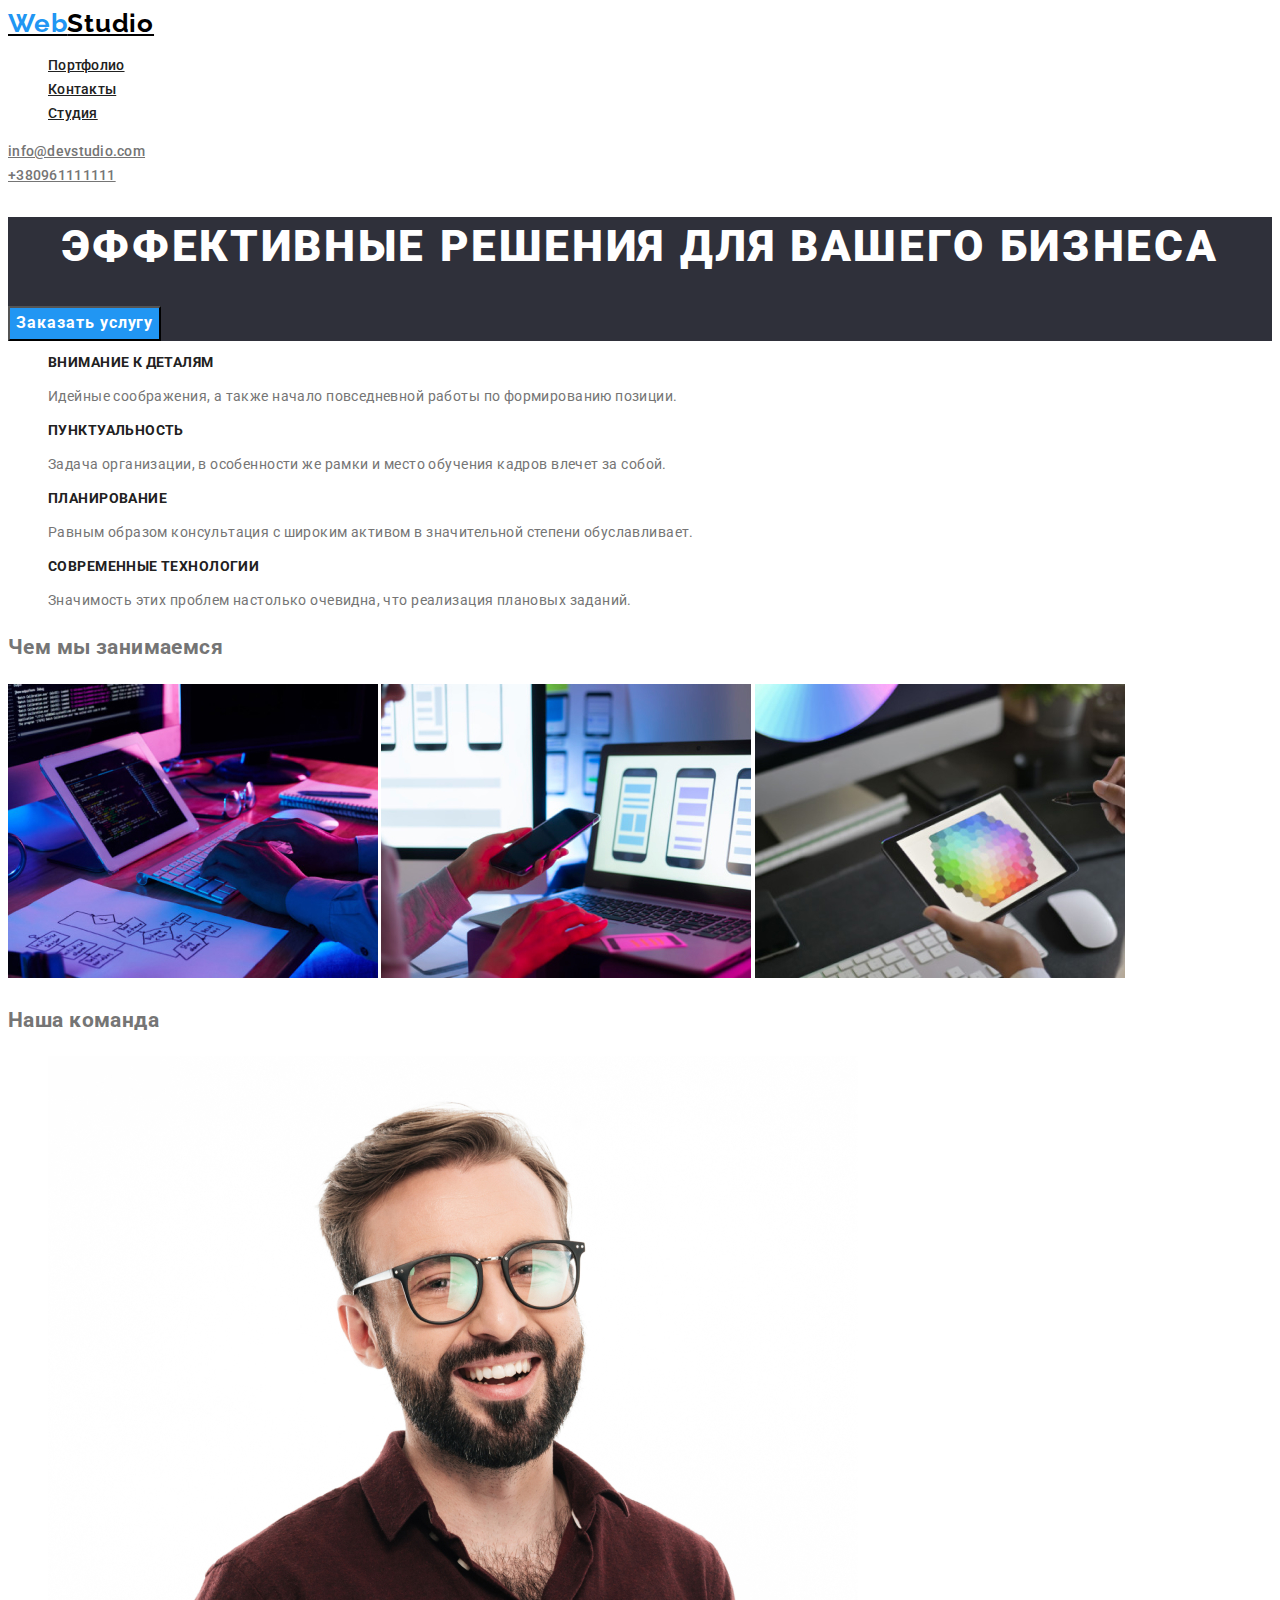
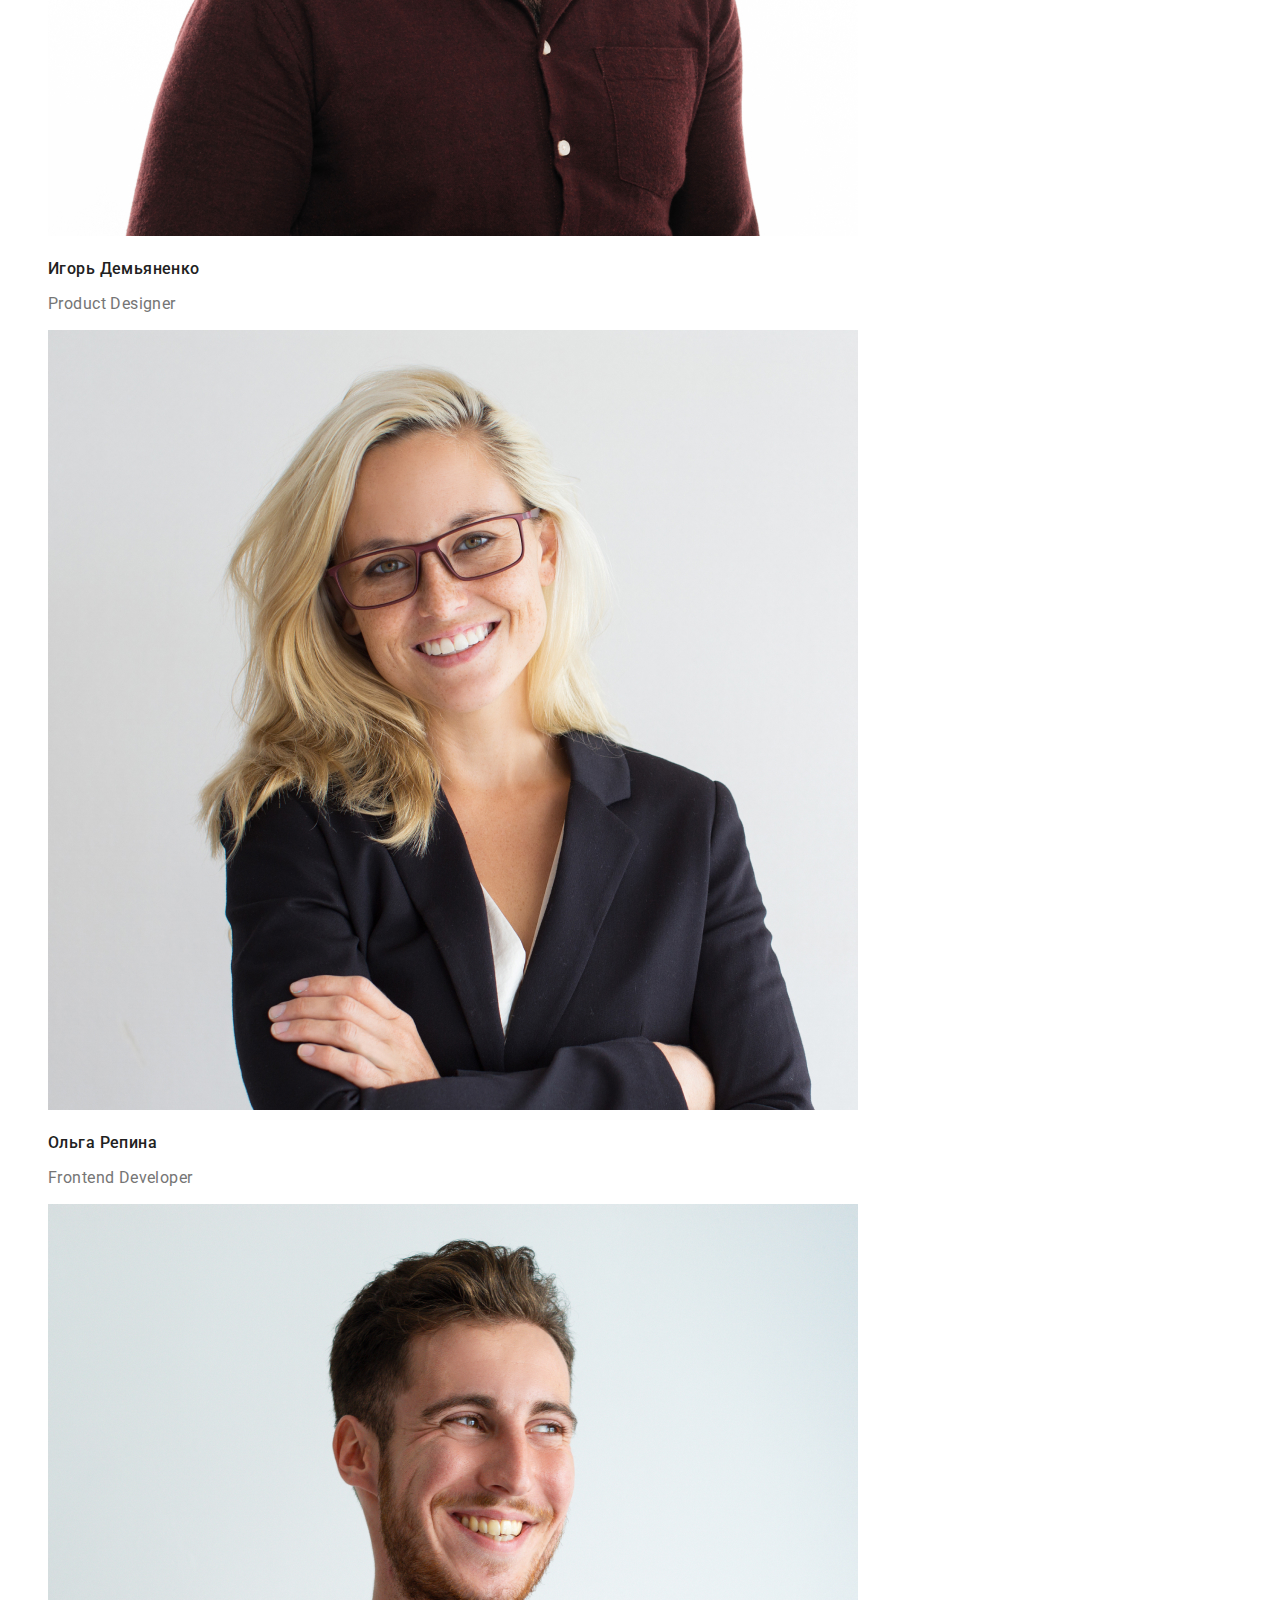
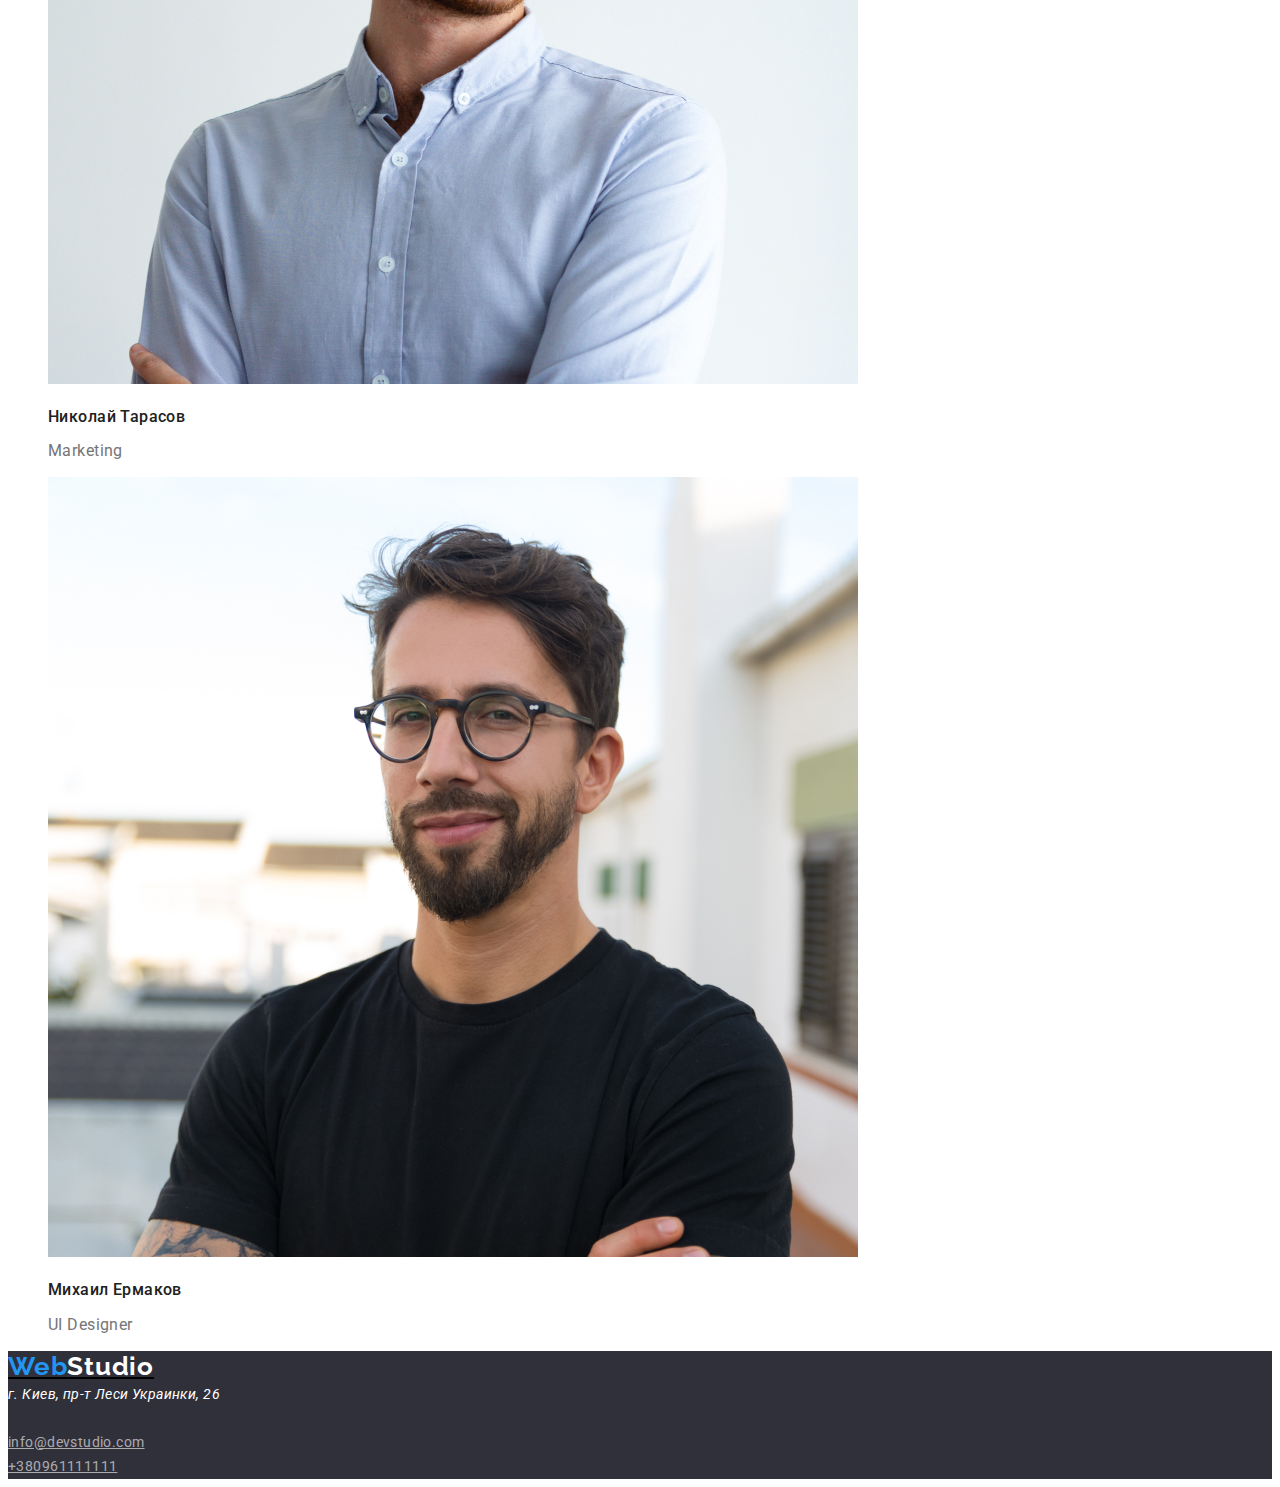
<file: index.html>
<!DOCTYPE html>
<html lang="en">
  <head>
    <meta charset="UTF-8" />
    <meta name="viewport" content="width=device-width, initial-scale=1.0" />
    <title>Document</title>
    <link
      href="https://fonts.googleapis.com/css2?family=Raleway:wght@700&family=Roboto:wght@400;700&display=swap"
      rel="stylesheet"
    />
    <link rel="stylesheet" href="./css/styles.css" />
  </head>

  <body class="page">
    <header>
      <a href="./index.html" class="logo current"
        ><span class="logoacc">Web</span>Studio</a
      >

      <ul class="site-nav list">
        <li><a href="./portfolio.html" class="link">Портфолио</a></li>
        <li><a href="" class="link">Контакты</a></li>
        <li><a href="" class="link">Студия</a></li>
      </ul>
      <a href="mailto:info@devstudio.com" class="info">info@devstudio.com</a
      ><br />
      <a href="tel:+380961111111" class="tel">+380961111111</a><br />
    </header>

    <main>
      <article>
        <section class="hero">
          <h1 class="hero-title">Эффективные решения для вашего бизнеса</h1>
          <button type="button" class="hero-button">Заказать услугу</button>
        </section>

        <section>
          <ul class="section list">
            <li>
              <h3 class="section-subtitle">Внимание к деталям</h3>
              <p>
                Идейные соображения, а также начало повседневной работы по
                формированию позиции.
              </p>
            </li>
          </ul>

          <ul class="section list">
            <li>
              <h3 class="section-subtitle">Пунктуальность</h3>
              <p>
                Задача организации, в особенности же рамки и место обучения
                кадров влечет за собой.
              </p>
            </li>
          </ul>

          <ul class="section list">
            <li>
              <h3 class="section-subtitle">Планирование</h3>
              <p>
                Равным образом консультация с широким активом в значительной
                степени обуславливает.
              </p>
            </li>
          </ul>

          <ul class="section list">
            <li>
              <h3 class="section-subtitle">Современные технологии</h3>
              <p>
                Значимость этих проблем настолько очевидна, что реализация
                плановых заданий.
              </p>
            </li>
          </ul>
        </section>

        <section>
          <h2 class="section-title">Чем мы занимаемся</h2>
          <img src="./images/img1.jpg" alt="картинка напсаня кода" />
          <img src="./images/img.jpg" alt="картинка синхронизации ПК" />
          <img src="./images/img3.jpg" alt="картинка мультицвет" />
        </section>

        <section>
          <h2 class="section-title">Наша команда</h2>

          <ul class="section list">
            <li>
              <img src="./images/команда1.jpg" alt="фото Игорь Демьяненко" />
              <h3 class="section-title">Игорь Демьяненко</h3>
              <p class="section-en" lang="en">Product Designer</p>
            </li>
          </ul>

          <ul class="section list">
            <li>
              <img src="./images/команда2.jpg" alt="фото Ольга Репина" />
              <h3 class="section-title">Ольга Репина</h3>
              <p class="section-en" lang="en">Frontend Developer</p>
            </li>
          </ul>

          <ul class="section list">
            <li>
              <img src="./images/к3.jpg" alt="фото Николай Тарасов" />
              <h3 class="section-title">Николай Тарасов</h3>
              <p class="section-en" lang="en">Marketing</p>
            </li>
          </ul>

          <ul class="section list">
            <li>
              <img src="./images/к4.jpg" alt="фото Михаил Ермаков" />
              <h3 class="section-title">Михаил Ермаков</h3>
              <p class="section-en" lang="en">UI Designer</p>
            </li>
          </ul>
        </section>
      </article>
    </main>

    <footer>
      <div class="fon">
        <a href="" class="logo current"
          ><span class="logoacc">Web</span
          ><span class="logodark">Studio</span></a
        >
        <br />
        <address class="addres">г. Киев, пр-т Леси Украинки, 26</address>
        <br />
        <a href="mailto:info@devstudio.com" class="info-footer"
          >info@devstudio.com</a
        ><br />
        <a href="tel:+380961111111" class="info-footer">+380961111111</a><br />
      </div>
    </footer>
  </body>
</html>
</file>
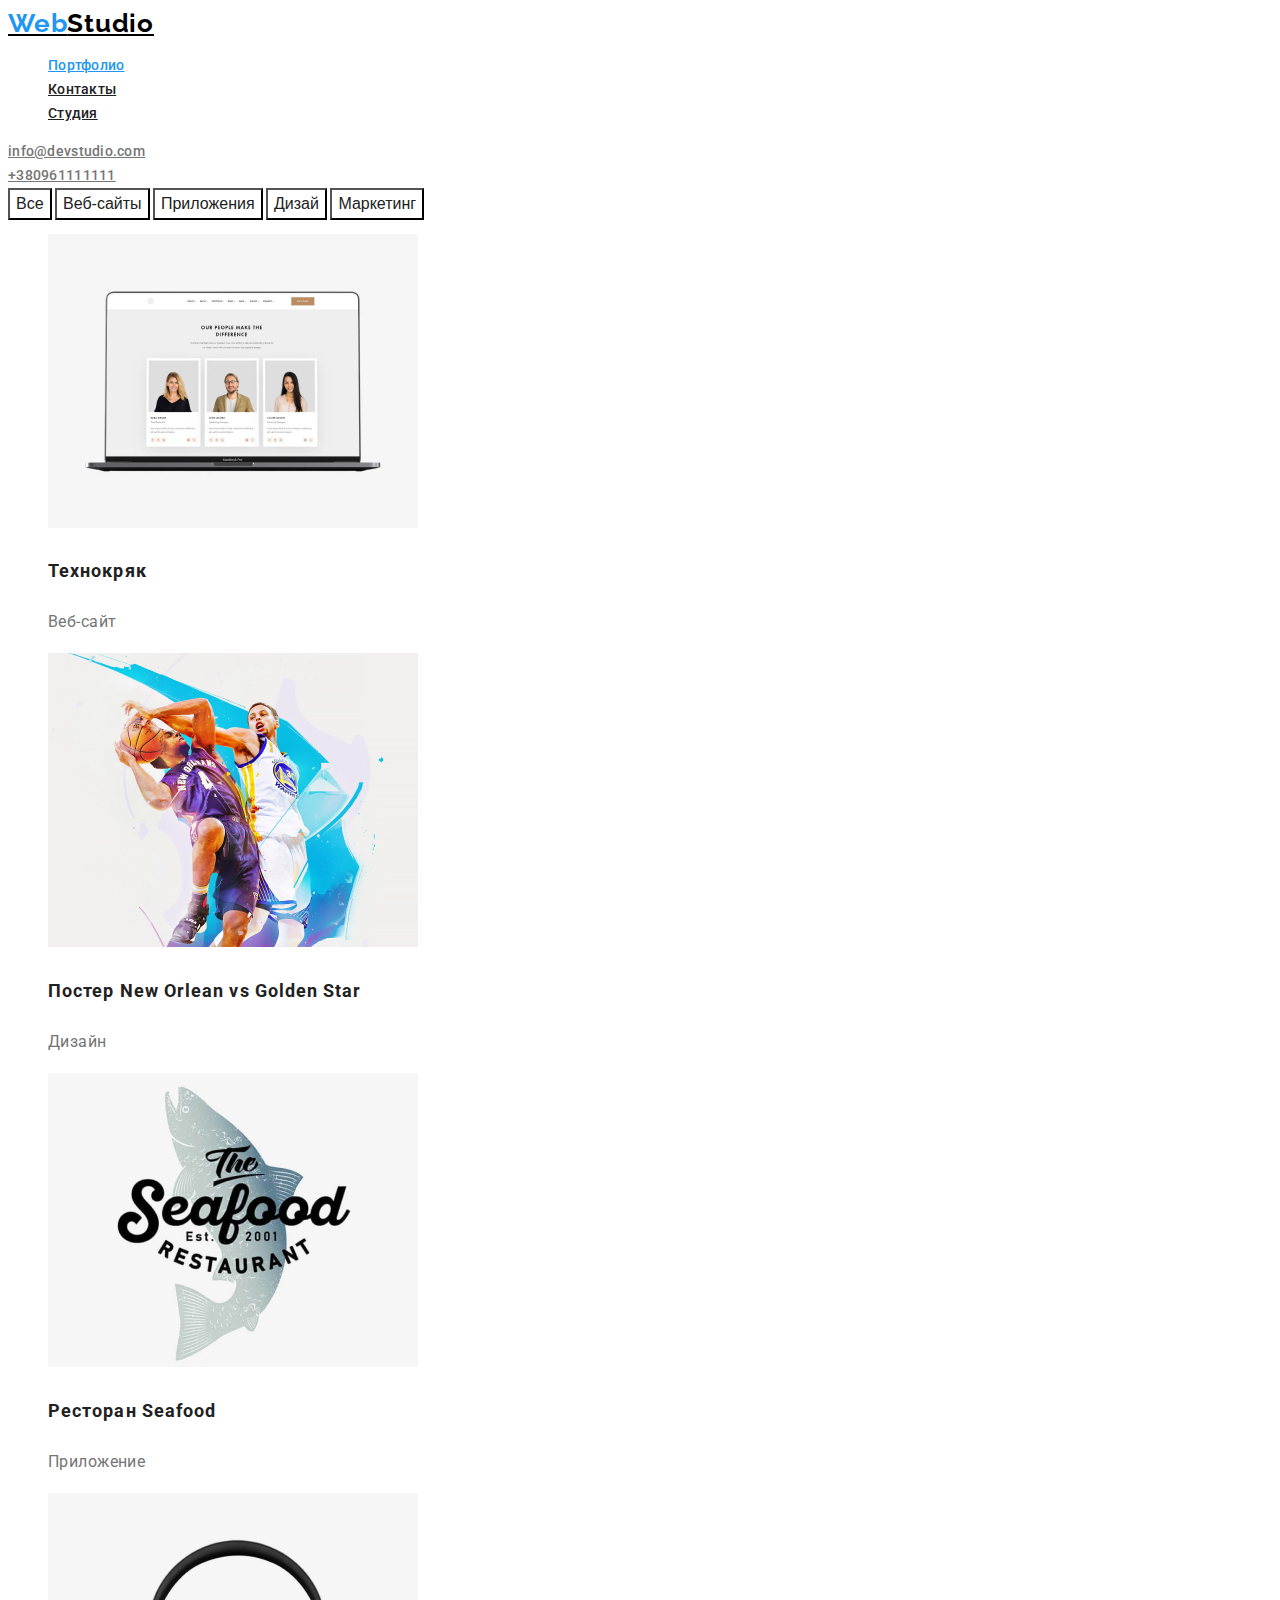
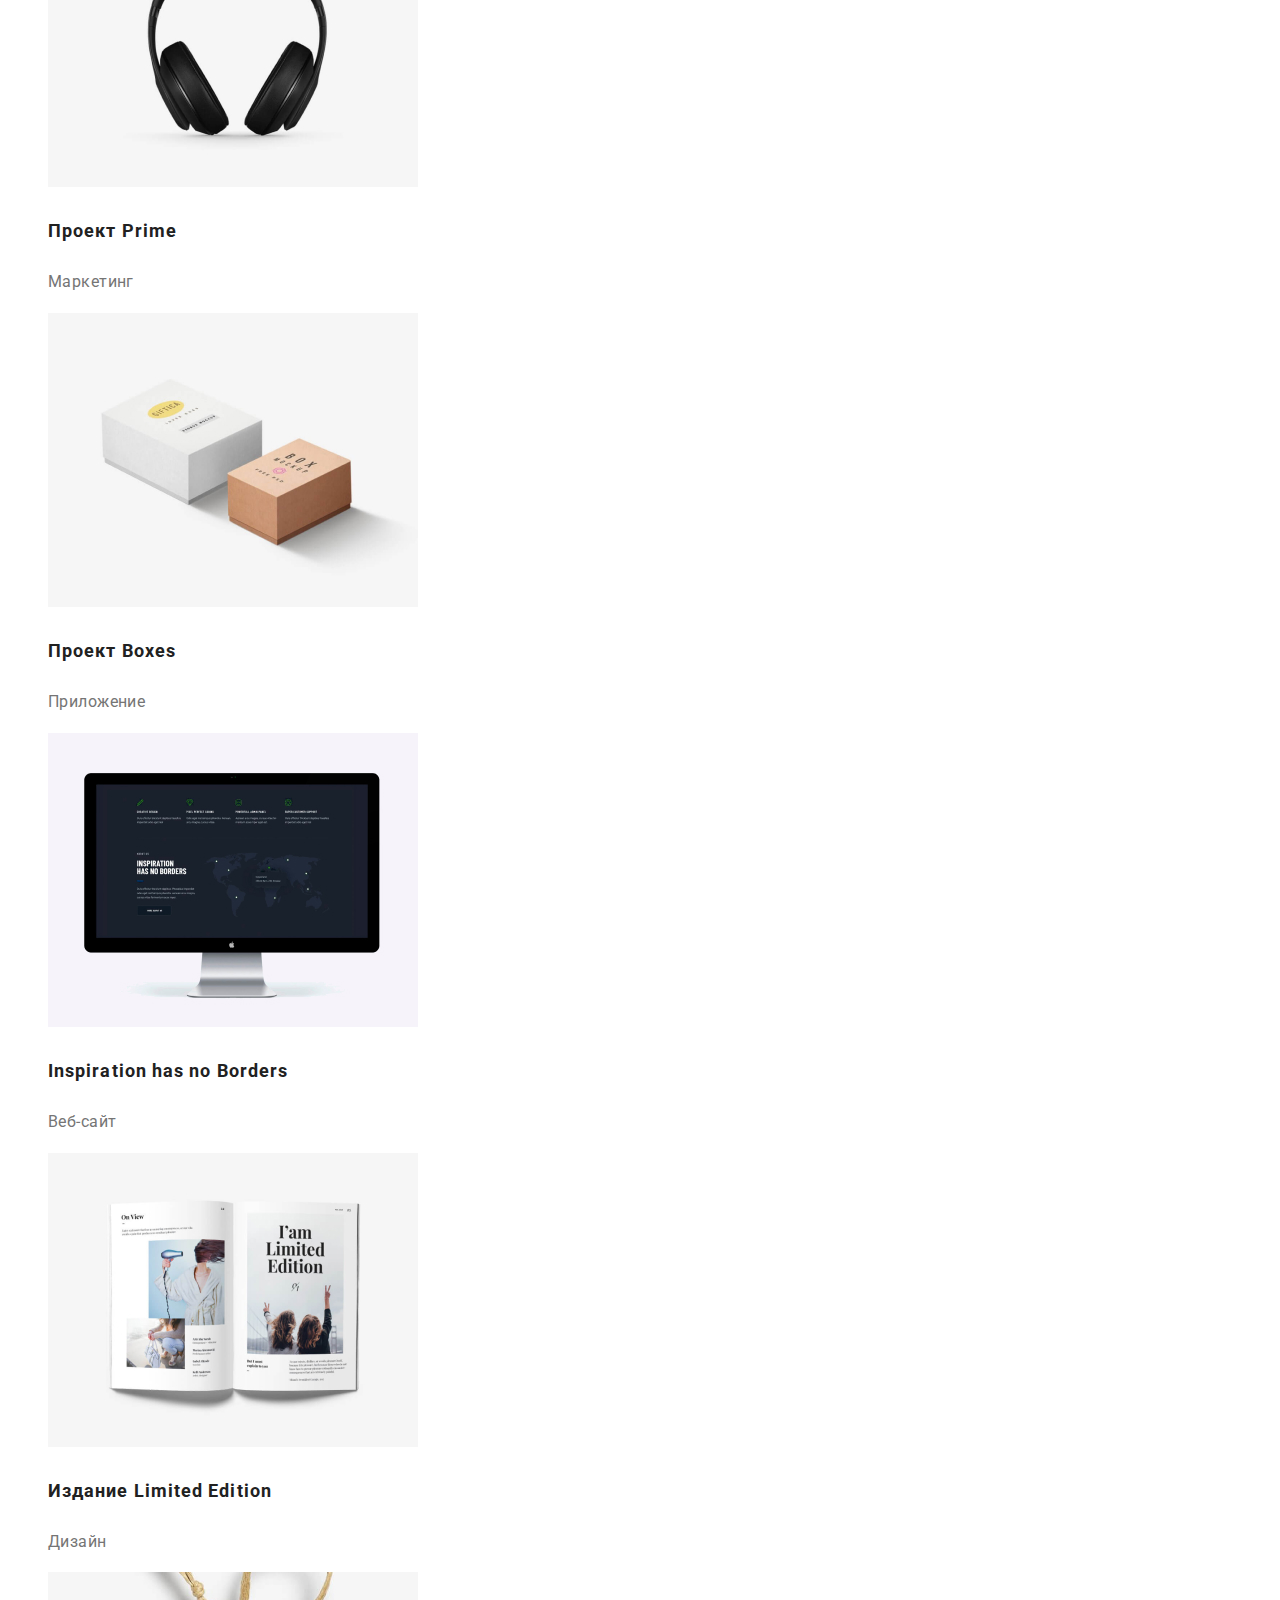
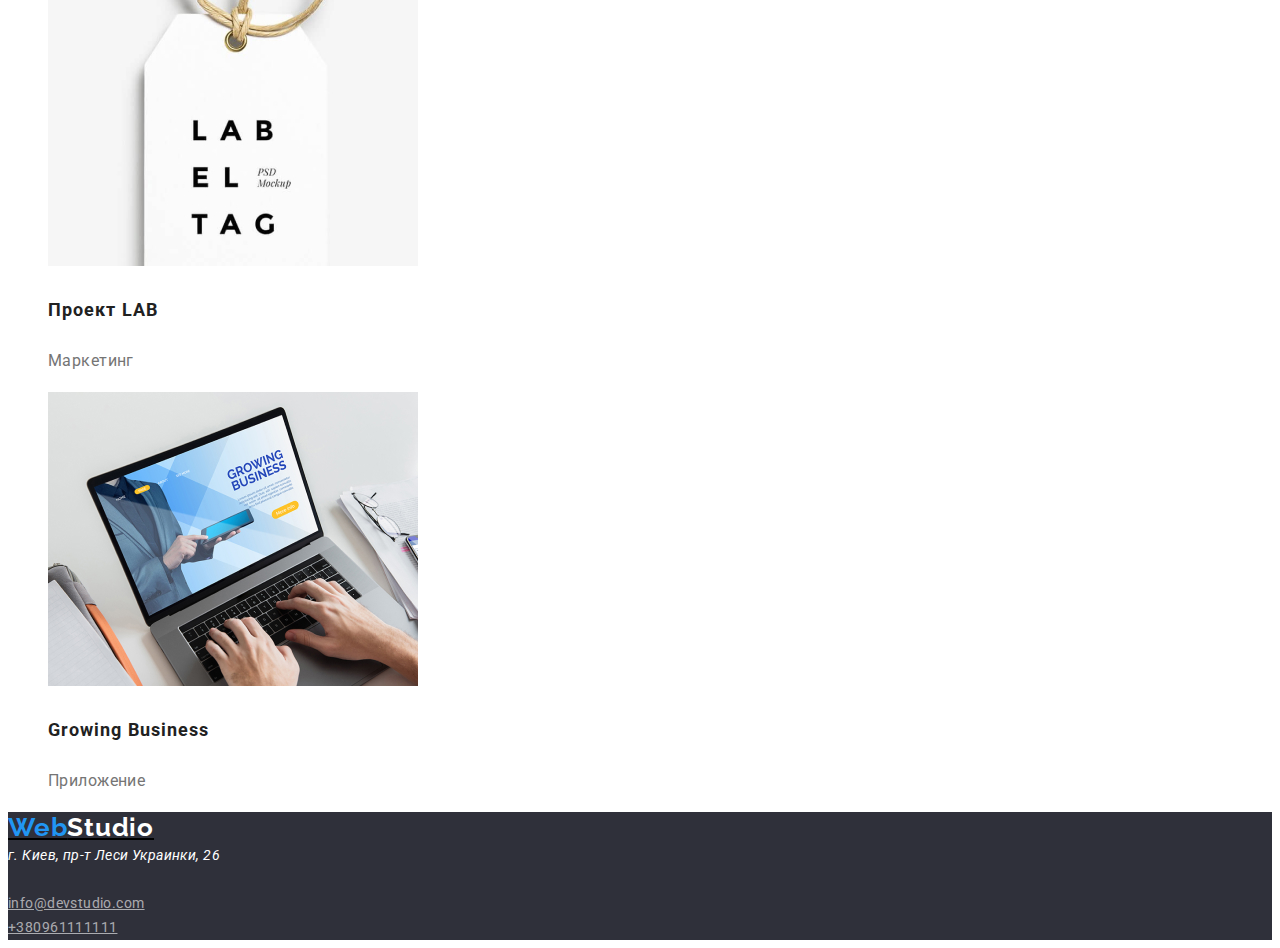
<file: portfolio.html>
<!DOCTYPE html>
<html lang="en">
  <head>
    <meta charset="UTF-8" />
    <meta name="viewport" content="width=device-width, initial-scale=1.0" />
    <title>Document</title>
    <link
      href="https://fonts.googleapis.com/css2?family=Raleway:wght@700&family=Roboto:wght@400;700&display=swap"
      rel="stylesheet"
    />
    <link rel="stylesheet" href="./css/styles.css" />
  </head>

  <body class="page">
    <header>
      <a href="./index.html" class="logo current"
        ><span class="logoacc">Web</span>Studio</a
      >

      <ul class="site-nav list">
        <li><a href="" class="link current">Портфолио</a></li>
        <li><a href="" class="link">Контакты</a></li>
        <li><a href="" class="link">Студия</a></li>
      </ul>
      <a href="mailto:info@devstudio.com" class="info">info@devstudio.com</a
      ><br />
      <a href="tel:+380961111111" class="tel">+380961111111</a><br />
    </header>

    <main>
      <article>
        <div>
          <button type="button" class="button">Все</button>
          <button type="button" class="button">Веб-сайты</button>
          <button type="button" class="button">Приложения</button>
          <button type="button" class="button">Дизай</button>
          <button type="button" class="button">Маркетинг</button>
        </div>

        <section>
          <ul class="section list">
            <li>
              <img src="./images/p1img.jpg" alt="вид веб-сайта" />
              <h3 class="section-titles">Технокряк</h3>
              <p class="job">Веб-сайт</p>
            </li>

            <li>
              <img src="./images/p2img.jpg" alt="баскетболисты" />
              <h3 class="section-titles">Постер New Orlean vs Golden Star</h3>
              <p class="job">Дизайн</p>
            </li>

            <li>
              <img src="./images/p3img.jpg" alt="ресторан-рыба" />
              <h3 class="section-titles">Ресторан Seafood</h3>
              <p class="job">Приложение</p>
            </li>

            <li>
              <img src="./images/p4img.jpg" alt="наушники" />
              <h3 class="section-titles">Проект Prime</h3>
              <p class="job">Маркетинг</p>
            </li>

            <li>
              <img src="./images/p5img.jpg" alt="коробки" />
              <h3 class="section-titles">Проект Boxes</h3>
              <p class="job">Приложение</p>
            </li>

            <li>
              <img src="./images/p6img.jpg" alt="компьютер" />
              <h3 class="section-titles">Inspiration has no Borders</h3>
              <p class="job">Веб-сайт</p>
            </li>

            <li>
              <img src="./images/p7img.jpg" alt="книга" />
              <h3 class="section-titles">Издание Limited Edition</h3>
              <p class="job">Дизайн</p>
            </li>
          </ul>

          <ul class="section list">
            <li>
              <img src="./images/p8img.jpg" alt="бирка" />
              <h3 class="section-titles">Проект LAB</h3>
              <p class="job">Маркетинг</p>
            </li>
          </ul>

          <ul class="section list">
            <li>
              <img src="./images/p9img.jpg" alt="ноутбук" />
              <h3 class="section-titles">Growing Business</h3>
              <p class="job">Приложение</p>
            </li>
          </ul>
        </section>
      </article>
    </main>

    <footer>
      <div class="fon">
        <a href="" class="logo current"
          ><span class="logoacc">Web</span
          ><span class="logodark">Studio</span></a
        >
        <br />
        <address class="addres">г. Киев, пр-т Леси Украинки, 26</address>
        <br />
        <a href="mailto:info@devstudio.com" class="info-footer"
          >info@devstudio.com</a
        ><br />
        <a href="tel:+380961111111" class="info-footer">+380961111111</a><br />
      </div>
    </footer>
  </body>
</html>
</file>
<file: css/styles.css>
/* цвет основного текста 
color: */

/* цвет студия color:; */
/* цвет акцента color: #2196F3; */
/* цвет портфолио color: ; */
/* эффективные решения color: #FFFFFF; */
/* внимание к деталям color: #212121; */
/* чем мы занимаемся color: #212121 */
/* подписи к фото продукт дес...color: #757575; */
/* футер инфо и тел color: rgba(255, 255, 255, 0.6); */
/* хедер тел color: #757575; */
/* вторичный цвет фона F5F4FA */
/* бекграунд background: #E5E5E5 */
/* бекграунт черный 2F303A */
/* фон наша команда и кнопок F5F4FA */

:root {
  --primary-text-color: #757575;
  --title-text-color: #000000;
  --accent-color: #2196f3;
  --wite-color: #ffffff;
  --dark-color: #212121;
  --transparent: rgba(255, 255, 255, 0.6);
  --fon-button: F5F4FA;
}

.page {
  background-color: var(--wite-color);
  color: var(--primary-text-color);

  font-family: Roboto, sans-serif;
  font-size: 14px;
  line-height: 1.71;
  letter-spacing: 0.03em;
}

.logo.current {
  color: var(--title-text-color);

  font-family: Raleway, sans-serif;
  letter-spacing: 0.03em;
  font-weight: bold;
  font-size: 26px;
  line-height: 1.19;
}

.logo.current .logoacc {
  color: var(--accent-color);
  font-family: Raleway, sans-serif;
  letter-spacing: 0.03em;
  font-weight: bold;
  font-size: 26px;
  line-height: 1.19;
}

.fon .logodark {
  color: var(--wite-color);
}

.list {
  list-style: none;
}

.site-nav .link {
  color: var(--dark-color);

  font-weight: 500;
  font-size: 14px;
  line-height: 1.14;
  letter-spacing: 0.02em;
}

.site-nav .link.current {
  color: var(--accent-color);

  font-weight: 500;
  font-size: 14px;
  line-height: 1.14;
  letter-spacing: 0.02em;
}

.site-nav .link:hover,
.site-nav .link:focus {
  color: var(--accent-color);
}

.info {
  color: var(--primary-text-color);

  font-weight: 500;
  font-size: 14px;
  line-height: 1.14;
  letter-spacing: 0.02em;
}
.info:hover {
  color: var(--accent-color);
}
.info-footer {
  font-family: Roboto;
  font-style: normal;
  font-weight: normal;
  font-size: 14px;
  line-height: 1.71;
  color: rgba(255, 255, 255, 0.6);
}

.tel {
  color: var(--primary-text-color);

  font-weight: 500;
  font-size: 14px;
  line-height: 1.14;
  letter-spacing: 0.02em;
}
.tel:hover {
  color: var(--accent-color);
}

.hero-title {
  color: var(--wite-color);

  font-weight: 900;
  font-size: 44px;
  line-height: 1.36;

  text-align: center;
  letter-spacing: 0.06em;
  text-transform: uppercase;
}

.section .section-subtitle {
  color: var(--dark-color);
  font-weight: 700;
  font-size: 14px;
  line-height: 1.14;
  letter-spacing: 0.03em;
  text-transform: uppercase;
}

.section .section-title {
  color: var(--dark-color);
  font-weight: 500;
  font-size: 16px;
  line-height: 1.18;
}

.section .section-titles {
  font-weight: 700;
  font-size: 18px;
  line-height: 2;
  letter-spacing: 0.06em;
  color: var(--dark-color);
}

.section .section-en {
  font-size: 16px;
  line-height: 1.18;
}

.hero {
  background: #2f303a;
}
.hero-button {
  color: var(--wite-color);
  background-color: var(--accent-color);

  font-family: Roboto;
  font-style: normal;
  font-weight: bold;
  font-size: 16px;
  line-height: 1.8;
  display: flex;
  align-items: center;
  text-align: center;
  letter-spacing: 0.06em;
}

.button {
  font-weight: 500;
  font-size: 16px;
  line-height: 1.62;
}

.addres {
  color: var(--wite-color);
}
.info-footer {
  color: var(--transparent);
}
.button {
  color: var(--dark-color);
  background-color: var(--fon-button);
}

.button:hover,
.button:focus {
  color: var(--wite-color);
  background-color: var(--accent-color);
}

.section .job {
  font-size: 16px;
  line-height: 1.87;
}

.fon {
  background: #2f303a;
}
</file>
